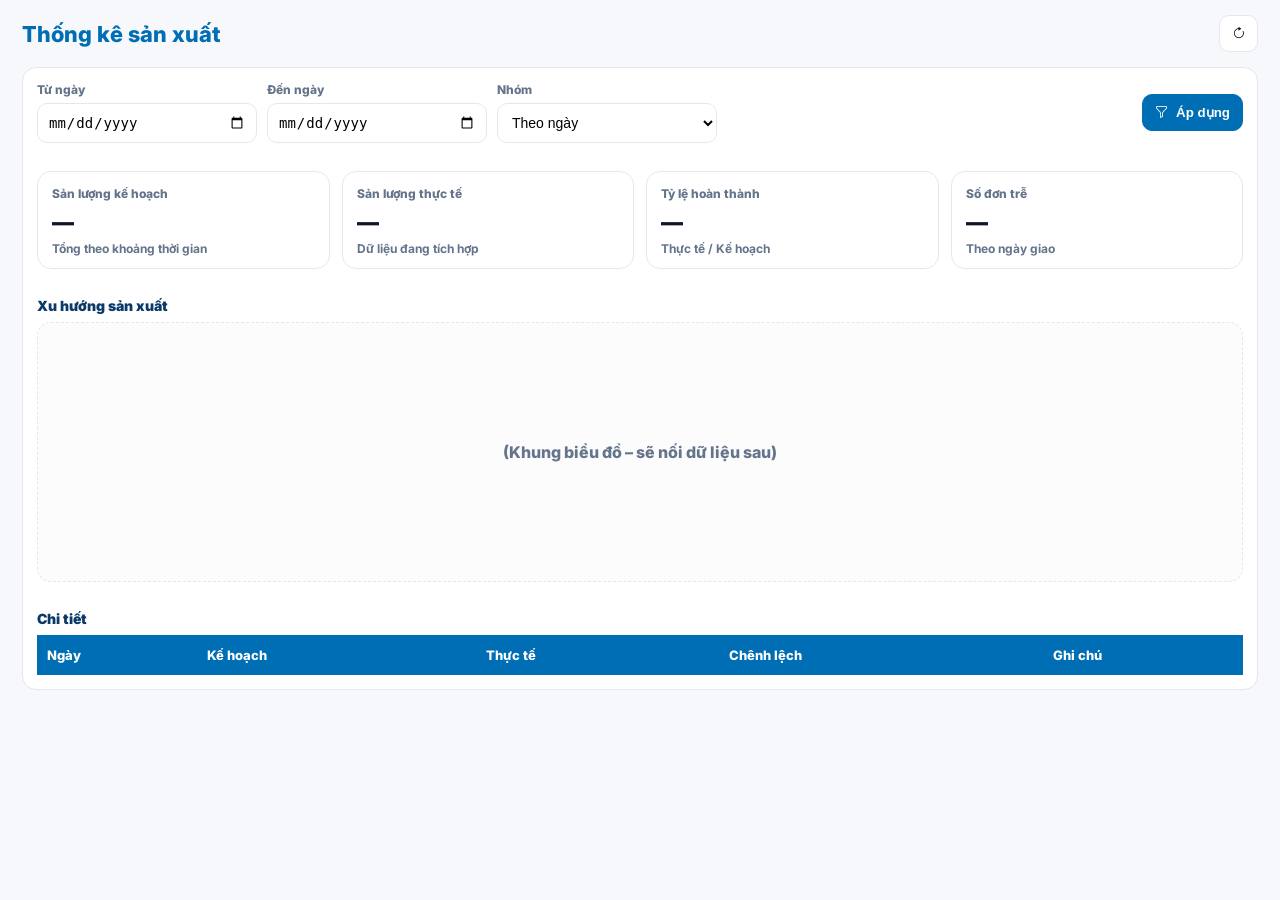
<file: frontend/pages/thong-ke.html>
<!DOCTYPE html>
<html lang="vi">
<head>
  <meta charset="UTF-8">
  <title>Thống kê sản xuất</title>

  <link rel="preconnect" href="https://fonts.googleapis.com">
  <link rel="preconnect" href="https://fonts.gstatic.com" crossorigin>
  <link href="https://fonts.googleapis.com/css2?family=Inter:wght@400;500;600;700;800;900&display=swap" rel="stylesheet">
  <link rel="stylesheet" href="https://cdn.jsdelivr.net/npm/bootstrap-icons/font/bootstrap-icons.css">

  <!-- Reuse the same UI system as Đơn hàng / Kế hoạch -->
  <link rel="stylesheet" href="../assets/css/don-hang.css">

  <style>
    .kpi-grid{display:grid;grid-template-columns:repeat(4,minmax(220px,1fr));gap:12px;padding:14px}
    .kpi{background:#fff;border:1px solid var(--border);border-radius:14px;padding:14px 14px 12px}
    .kpi .label{color:var(--muted);font-weight:800;font-size:12px}
    .kpi .value{margin-top:8px;font-weight:900;font-size:22px;color:var(--text)}
    .kpi .hint{margin-top:6px;color:var(--muted);font-weight:700;font-size:12px}

    .filters{display:flex;flex-wrap:wrap;gap:10px;align-items:center;padding:14px}
    .filters .field{display:flex;flex-direction:column;gap:6px}
    .filters .field label{font-size:12px;color:var(--muted);font-weight:800}
    .filters input,.filters select{border:1px solid var(--border);border-radius:10px;padding:10px 10px;font-size:14px;outline:none;background:#fff;min-width:220px}

    .chart-shell{padding:14px}
    .chart-placeholder{border:1px dashed var(--border);border-radius:14px;background:#fcfcfd;height:260px;display:flex;align-items:center;justify-content:center;color:var(--muted);font-weight:800}

    @media (max-width: 1100px){
      .kpi-grid{grid-template-columns:repeat(2,minmax(220px,1fr))}
    }
    @media (max-width: 640px){
      .kpi-grid{grid-template-columns:1fr}
      .filters input,.filters select{min-width:0;width:100%}
      .page-head{flex-direction:column;align-items:flex-start}
      .head-actions{width:100%}
    }
  </style>
</head>
<body>
  <div class="page">
    <div class="page-head">
      <div class="page-title">
        <div class="h1">Thống kê sản xuất</div>
      </div>

      <div class="head-actions">
        <button class="btn ghost" id="btnReload" title="Tải lại">
          <i class="bi bi-arrow-clockwise"></i>
        </button>
      </div>
    </div>

    <div class="card">
      <div class="filters">
        <div class="field">
          <label>Từ ngày</label>
          <input type="date" id="fromDate" />
        </div>
        <div class="field">
          <label>Đến ngày</label>
          <input type="date" id="toDate" />
        </div>
        <div class="field">
          <label>Nhóm</label>
          <select id="groupBy">
            <option value="day">Theo ngày</option>
            <option value="week">Theo tuần</option>
            <option value="month">Theo tháng</option>
          </select>
        </div>
        <div style="flex:1 1 auto"></div>
        <button class="btn primary" id="btnApply">
          <i class="bi bi-funnel"></i>
          Áp dụng
        </button>
      </div>

      <div class="kpi-grid">
        <div class="kpi">
          <div class="label">Sản lượng kế hoạch</div>
          <div class="value" id="kpiPlanQty">—</div>
          <div class="hint">Tổng theo khoảng thời gian</div>
        </div>
        <div class="kpi">
          <div class="label">Sản lượng thực tế</div>
          <div class="value" id="kpiActualQty">—</div>
          <div class="hint">Dữ liệu đang tích hợp</div>
        </div>
        <div class="kpi">
          <div class="label">Tỷ lệ hoàn thành</div>
          <div class="value" id="kpiCompletion">—</div>
          <div class="hint">Thực tế / Kế hoạch</div>
        </div>
        <div class="kpi">
          <div class="label">Số đơn trễ</div>
          <div class="value" id="kpiLate">—</div>
          <div class="hint">Theo ngày giao</div>
        </div>
      </div>

      <div class="chart-shell">
        <div class="section-head">
          <div class="h2">Xu hướng sản xuất</div>
        </div>
        <div class="chart-placeholder">(Khung biểu đồ – sẽ nối dữ liệu sau)</div>
      </div>

      <div class="chart-shell">
        <div class="section-head">
          <div class="h2">Chi tiết</div>
        </div>
        <div class="table-wrap">
          <table class="table" style="min-width: 980px;">
            <thead>
              <tr>
                <th class="th-blue" style="width:160px;">Ngày</th>
                <th class="th-blue">Kế hoạch</th>
                <th class="th-blue">Thực tế</th>
                <th class="th-blue">Chênh lệch</th>
                <th class="th-blue" style="width:200px;">Ghi chú</th>
              </tr>
            </thead>
            <tbody id="tbDetail">
              <!-- Filled later -->
            </tbody>
          </table>
        </div>
      </div>
    </div>
  </div>

  <script>
    // Minimal placeholder interactions (no backend wiring yet)
    const $ = (id) => document.getElementById(id);
    function fillDemo(){
      $("kpiPlanQty").textContent = "—";
      $("kpiActualQty").textContent = "—";
      $("kpiCompletion").textContent = "—";
      $("kpiLate").textContent = "—";
      $("tbDetail").innerHTML = "";
    }
    $("btnReload").addEventListener("click", fillDemo);
    $("btnApply").addEventListener("click", fillDemo);
    fillDemo();
  </script>
</body>
</html>
</file>
<file: frontend/assets/css/don-hang.css>
:root{
  --blue:#006eb4;
  --blue-2:#0b5fa5;
  --bg:#f6f8fb;
  --text:#0f172a;
  --muted:#64748b;
  --border:#e5e7eb;
  --danger:#dc2626;
  --ok:#16a34a;
  --warn:#f59e0b;
}

*{box-sizing:border-box;}
body{
  margin:0;
  font-family:Inter,system-ui,-apple-system,Segoe UI,Roboto,Arial,sans-serif;
  background:var(--bg);
  color:var(--text);
}

.page{padding:15px 22px;max-width:100%;margin:0 auto;}
.page-head{display:flex;align-items:center;justify-content:space-between;gap:12px;margin-bottom:15px;}
.page-title .h1{font-size:22px;font-weight:800;color:var(--blue);}

.head-actions{display:flex;align-items:center;gap:10px;flex-wrap:wrap;}
.search{display:flex;align-items:center;gap:10px;background:#fff;border:1px solid var(--border);border-radius:10px;padding:10px 12px;min-width:340px;}
.search i{color:var(--muted);}
.search input{border:none;outline:none;width:80%;font-size:14px;}

.btn{border:1px solid var(--border);background:#fff;color:var(--text);padding:10px 12px;border-radius:10px;font-weight:700;cursor:pointer;display:inline-flex;align-items:center;gap:8px;}
.btn.primary{background:var(--blue);color:#fff;border-color:var(--blue);}
.btn.primary:hover{background:var(--blue-2);}
.btn.ghost:hover{background:#f2f4f7;}
.btn.danger{background:var(--danger);border-color:var(--danger);color:#fff;}
.btn.danger:hover{filter:brightness(0.95);}

.card{background:#fff;border:1px solid var(--border);border-radius:14px;overflow:hidden;}
.table-wrap{overflow:auto;}
.table-wrap.slim{max-height:360px;}

.table{width:100%;border-collapse:separate;border-spacing:0;min-width:1150px;}
.table thead th{position:sticky;top:0;z-index:1;}
.th-blue{background:var(--blue);color:#fff;font-weight:800;font-size:13px;padding:12px 10px;text-align:left;}
.table tbody td{border-bottom:1px solid var(--border);padding:10px 10px;font-size:13px;vertical-align:middle;}

.row-loai td{background:#f8fbff;font-weight:900;color:#0b3a68;}
.row-dh td{background:#fff;font-weight:700;}
.row-sp td{background:#fcfcfd;color:#0f172a;}

.cell-muted{color:var(--muted);font-weight:600;}

.icon-btn{border:none;background:transparent;cursor:pointer;padding:6px;border-radius:10px;}
.icon-btn:hover{background:#f2f4f7;}

.tree-toggle{width:34px;height:34px;border:1px solid var(--border);border-radius:10px;background:#fff;display:flex;align-items:center;justify-content:center;cursor:pointer;}
.tree-toggle:hover{background:#f2f4f7;}

/* Modal */
.modal-backdrop{position:fixed;inset:0;background:rgba(15,23,42,.45);display:flex;align-items:center;justify-content:center;padding:20px;z-index: 5000; /* ensure overlay is above sticky table headers */}
.hidden{display:none !important;}
.modal{background:#fff;border-radius:16px;width:720px;max-width:100%;border:1px solid var(--border);box-shadow:0 14px 40px rgba(2,6,23,.25);position: relative;z-index: 5001;}

/* Modal lớn: mở rộng thêm để modal-body rộng hơn */
.modal-xl{width:min(1280px, calc(100vw - 40px));}

.modal-head{display:flex;align-items:center;justify-content:space-between;padding:14px 16px;border-bottom:1px solid var(--border);}
.modal-title{font-weight:900;color:var(--blue);}

/* modal-body dùng full width */
.modal-body{padding:16px;width:100%;}

.modal-foot{display:flex;align-items:center;justify-content:flex-end;gap:10px;padding:14px 16px;border-top:1px solid var(--border);}

.grid{display:grid;grid-template-columns:repeat(3,1fr);gap:12px;}
.grid label{display:flex;flex-direction:column;gap:6px;font-size:12px;color:var(--muted);font-weight:700;}
.grid input,.grid select{border:1px solid var(--border);border-radius:10px;padding:10px 10px;font-size:14px;outline:none;}
.grid input:focus,.grid select:focus{border-color:rgba(0,110,180,.55);box-shadow:0 0 0 3px rgba(0,110,180,.12)}
.col-2{grid-column:span 2;}

.line{height:1px;background:var(--border);margin:14px 0;}
.section-head{display:flex;align-items:center;justify-content:space-between;margin-bottom:8px;}
.section-head .h2{font-size:14px;font-weight:900;color:#0b3a68;}

/* Confirm */
.confirm{background:#fff;border-radius:16px;border:1px solid var(--border);width:420px;max-width:100%;padding:16px;box-shadow:0 14px 40px rgba(2,6,23,.25);position: relative;z-index: 5001;}
.confirm-title{font-weight:900;margin-bottom:6px;color:var(--blue);}
.confirm-msg{color:var(--muted);font-weight:700;margin-bottom:14px;font-size:13px;}
.confirm-actions{display:flex;justify-content:flex-end;gap:10px;}

/* Toast */
.toast-wrap{
  position:fixed;
  right:16px;
  bottom:16px;
  top:auto;
  display:flex;
  flex-direction:column;
  gap:10px;
  z-index:9999;
}
.toast{background:#fff;border:1px solid var(--border);border-left:4px solid var(--blue);border-radius:14px;padding:10px 12px;display:flex;gap:10px;align-items:flex-start;box-shadow:0 12px 36px rgba(2,6,23,.16);min-width:280px;max-width:360px;}
.toast .t-title{font-weight:900;font-size:13px;margin-bottom:2px;}
.toast .t-msg{color:var(--muted);font-weight:700;font-size:12px;}

/* Helpers */
.nowrap{white-space:nowrap;}
.right{text-align:right;}

/* Modal: Product library */
#modalProductLib .library-head{
  display:flex;
  align-items:center;
  gap:10px;
  margin-bottom:5px;
}

#modalProductLib .library-head .search{
  flex:1 1 auto;
  min-width:0;
  height:40px;
  padding:0 12px;
}

/* Reset input trong modal để không bị line-height/height làm lệch và vẫn nhập bình thường */
#modalProductLib .library-head .search input{
  width:100%;
  height:100%;
  line-height:normal;
}

#modalProductLib #btnReloadProduct{
  flex:0 0 auto;
  height:40px;
  padding:0 12px;
}
</file>
